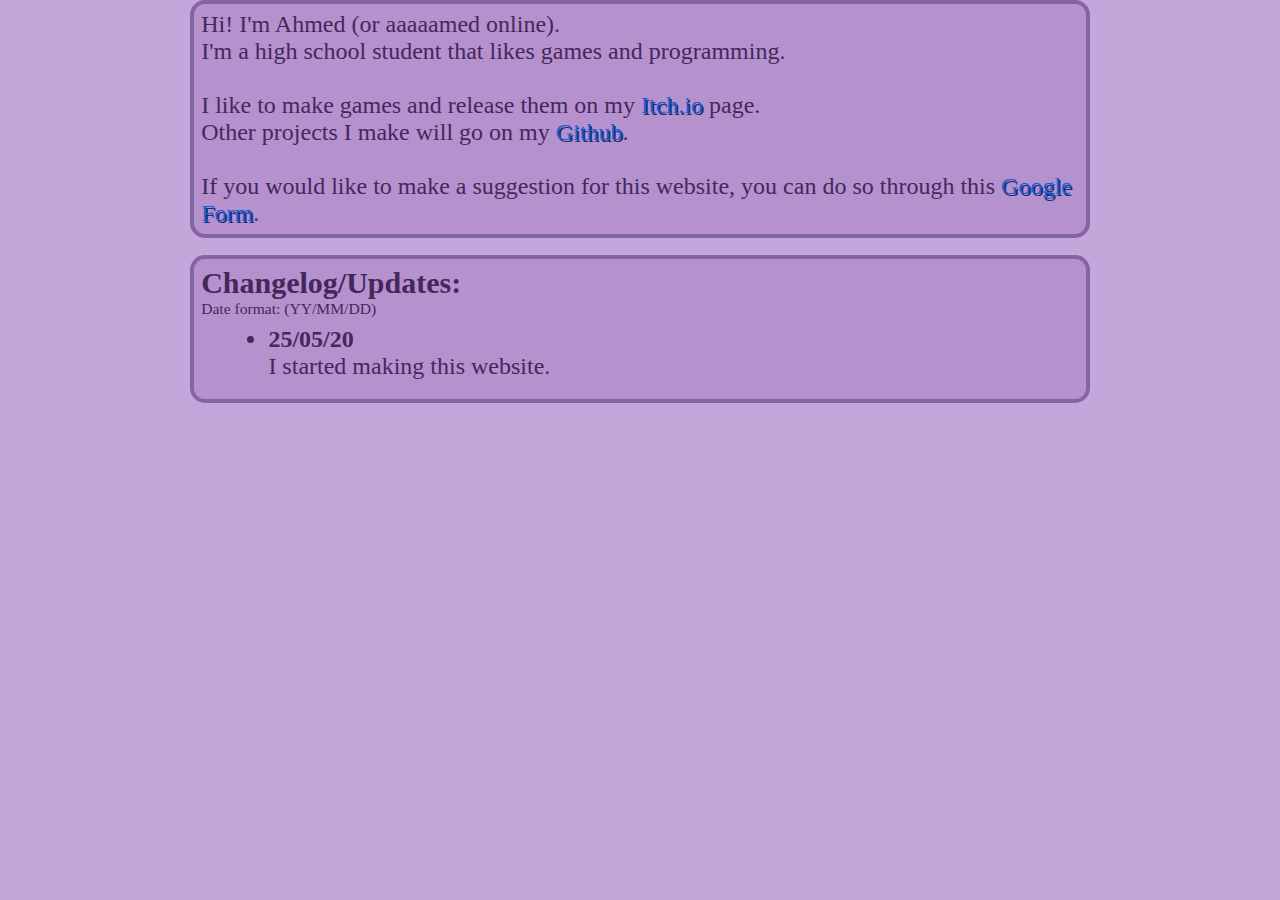
<file: index.html>
<!DOCTYPE html>
<html lang="en">
<head>
    <link rel="stylesheet" href="style.css">

    <meta charset="UTF-8">
    <meta name="viewport" content="width=device-width, initial-scale=1.0">
    <title>aaaaamed's site</title>
</head>
<body>
    <script src="script.js"></script>
    <script src="header.js" defer></script>

    <section>
        <p>Hi! I'm Ahmed (or aaaaamed online).<br>
            I'm a high school student that likes games and programming.</p>
        <br>
        
        <p>I like to make games and release them on my <a href="https://aaaaamed.itch.io/">Itch.io</a> page.<br>
            Other projects I make will go on my <a href="https://github.com/AAAAAmed">Github</a>.</p>
        <br>

        <p>If you would like to make a suggestion for this website, you can do so through this <a href="https://docs.google.com/forms/d/e/1FAIpQLScScP_P6Qbp_L695q8Ks6Xq_nRiltNMdPPOMusvQZNc98oD7Q/viewform?usp=sharing&ouid=112246274263277908855">Google Form</a>.</p>
    </section>

    <section>
        <h3 class="margin-bottom-0">Changelog/Updates:</h3>
        <p class="fine-print">Date format: (YY/MM/DD)</p>

        <ul id="changelog">
            <li><b>25/05/20</b> <br>
                I started making this website.
            </li>
        </ul>
    </section>
</body>
</html>
</file>
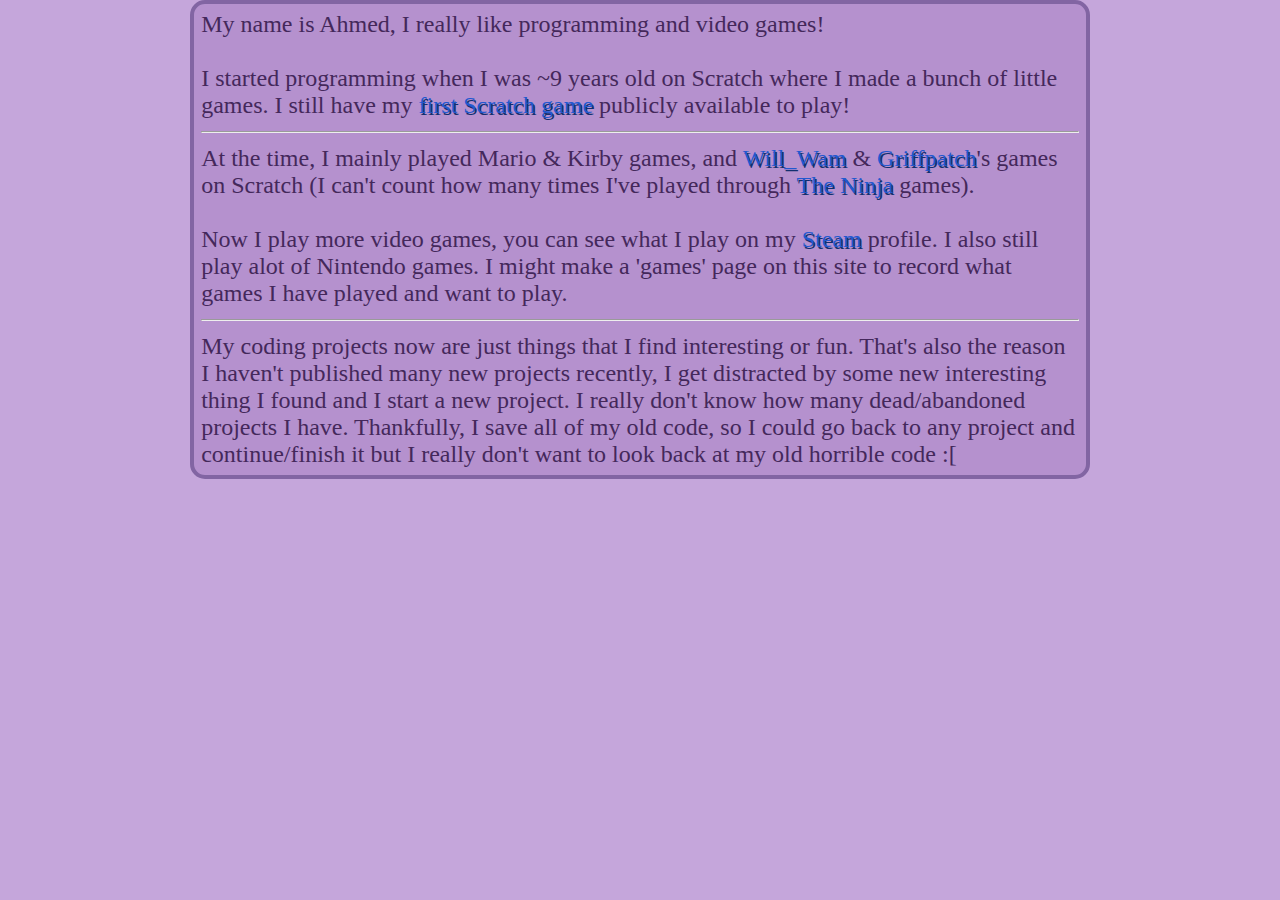
<file: about.html>
<!DOCTYPE html>
<html lang="en">
<head>
    <link rel="stylesheet" href="style.css">

    <meta charset="UTF-8">
    <meta name="viewport" content="width=device-width, initial-scale=1.0">
    <title>aaaaamed's site</title>
</head>
<body>
    <script src="script.js"></script>
    <script src="header.js" defer></script>

    <section>
        <p>My name is Ahmed, I really like programming and video games!</p><br>
        <p>I started programming when I was ~9 years old on Scratch where I made a bunch of little games. I still have my <a href="">first Scratch game</a> publicly available to play!</p>
        <hr>
        <p>At the time, I mainly played Mario & Kirby games, and <a href="https://scratch.mit.edu/users/Will_Wam/">Will_Wam</a> & <a href="https://scratch.mit.edu/users/griffpatch/">Griffpatch</a>'s games on Scratch (I can't count how many times I've played through <a href="https://scratch.mit.edu/projects/22620682/">The Ninja</a> games).</p><br>
        <p>Now I play more video games, you can see what I play on my <a href="https://steamcommunity.com/id/aaaaamed/">Steam</a> profile. I also still play alot of Nintendo games. I might make a 'games' page on this site to record what games I have played and want to play.</p>
        <hr>
        <p>My coding projects now are just things that I find interesting or fun. That's also the reason I haven't published many new projects recently, I get distracted by some new interesting thing I found and I start a new project. I really don't know how many dead/abandoned projects I have. Thankfully, I save all of my old code, so I could go back to any project and continue/finish it but I really don't want to look back at my old horrible code :[</p>

    </section>
</body>
</html>
</file>
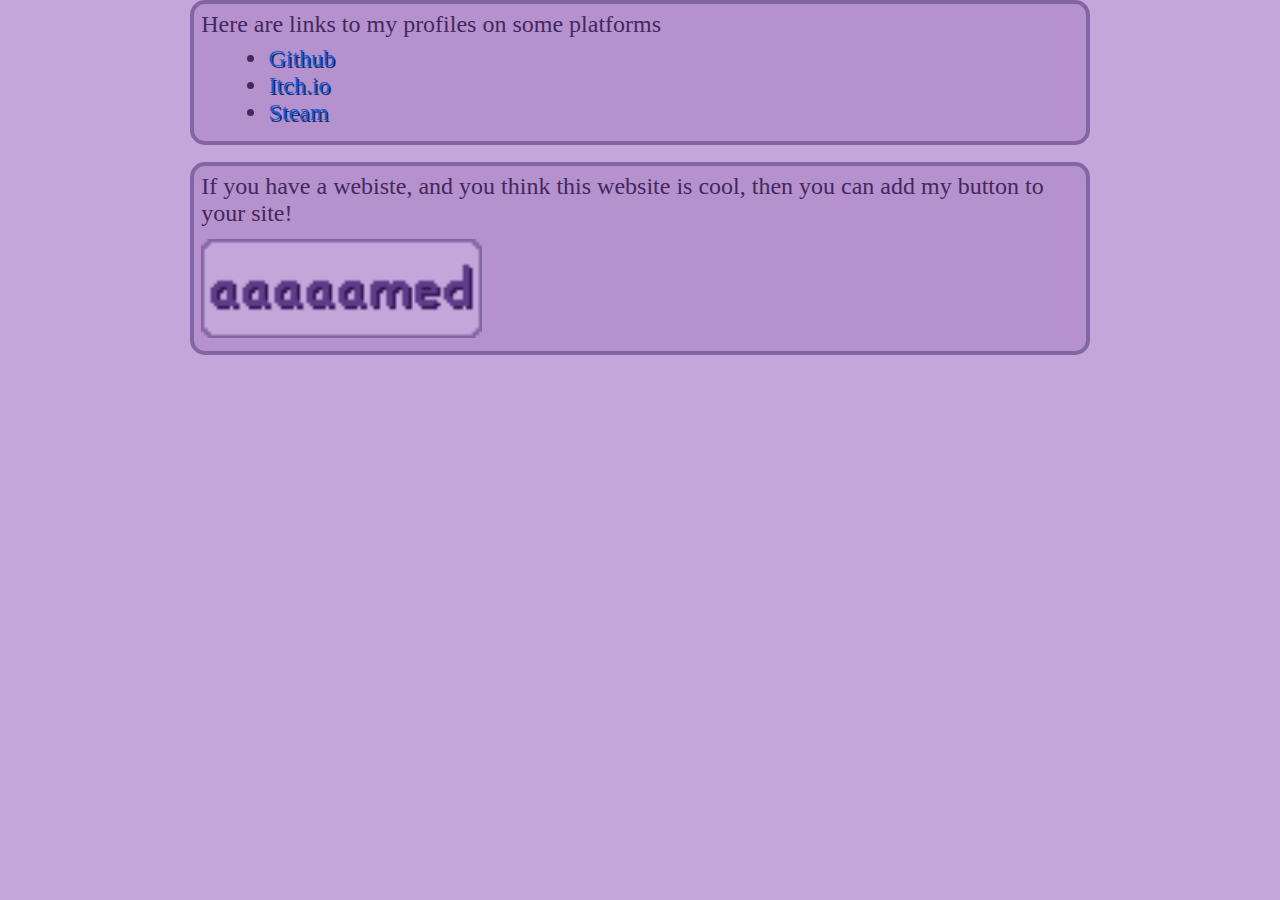
<file: links.html>
<!DOCTYPE html>
<html lang="en">
<head>
    <link rel="stylesheet" href="style.css">

    <meta charset="UTF-8">
    <meta name="viewport" content="width=device-width, initial-scale=1.0">
    <title>aaaaamed's site</title>
</head>
<body>
    <script src="script.js"></script>
    <script src="header.js" defer></script>

    <section>
        Here are links to my profiles on some platforms
        <ul>
            <li><a href="https://github.com/AAAAAmed">Github</a></li>
            <li><a href="https://aaaaamed.itch.io/">Itch.io</a></li>
            <li><a href="https://steamcommunity.com/id/aaaaamed/">Steam</a></li>
        </ul>
    </section>

    <section>
        <p>If you have a webiste, and you think this website is cool, then you can add my button to your site!</p>
        <img src="buttons/aaaaamed.png" alt="my 88x31 button" class="button">
    </section>
</body>
</html>
</file>
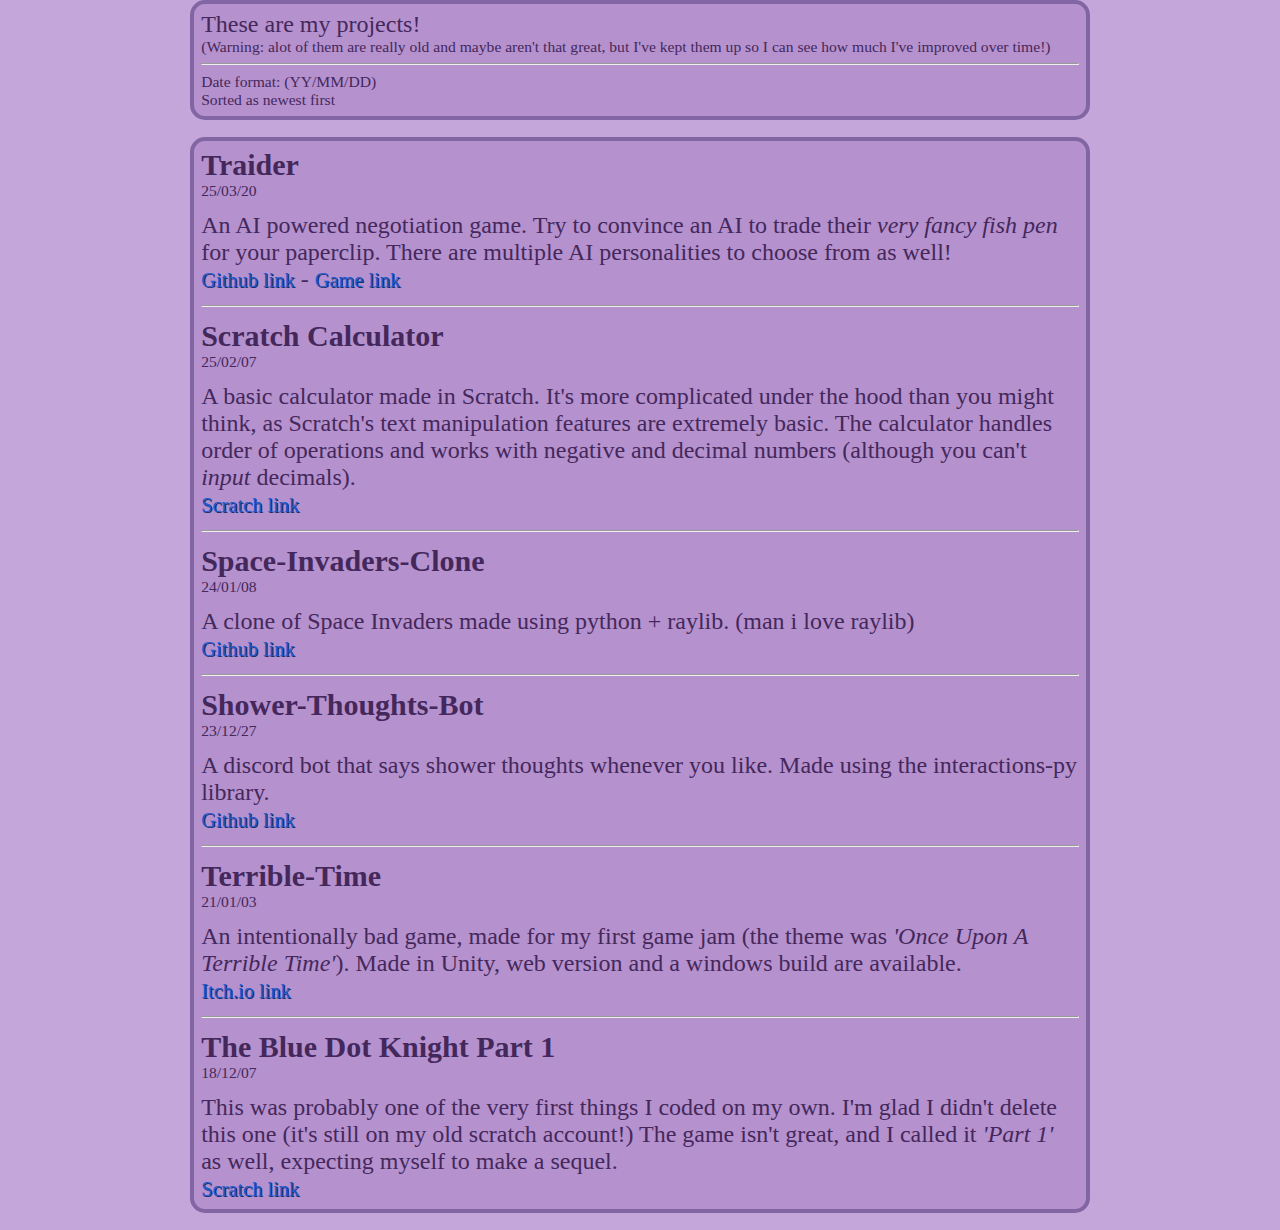
<file: projects.html>
<!DOCTYPE html>
<html lang="en">
<head>
    <link rel="stylesheet" href="style.css">

    <meta charset="UTF-8">
    <meta name="viewport" content="width=device-width, initial-scale=1.0">
    <title>aaaaamed's site</title>
</head>
<body>
    <script src="script.js"></script>
    <script src="header.js" defer></script>

    <section>
        <p>These are my projects!</p>
        <p class="fine-print">(Warning: alot of them are really old and maybe aren't that great, but I've kept them up so I can see how much I've improved over time!)</p>

        <hr class="small-margin">

        <p class="fine-print">Date format: (YY/MM/DD)</p>
        <p class="fine-print">Sorted as newest first</p>
    </section>

    <section>
        <h3 class="margin-bottom-0">Traider</h3>
        <p class="project-date">25/03/20</p>

        <p>An AI powered negotiation game. Try to convince an AI to trade their <em>very fancy fish pen</em> for your paperclip. There are multiple AI personalities to choose from as well!</p>
        <a href="https://github.com/AAAAAmed/Traider" class="fine-link">Github link</a> -
        <a href="https://aaaaamed.github.io/Traider/" class="fine-link">Game link</a>

        <hr>

        <h3 class="margin-bottom-0">Scratch Calculator</h3>
        <p class="project-date">25/02/07</p>

        <p>A basic calculator made in Scratch. It's more complicated under the hood than you might think, as Scratch's text manipulation features are extremely basic. The calculator handles order of operations and works with negative and decimal numbers (although you can't <em>input</em> decimals).</p>
        <a href="https://scratch.mit.edu/projects/1053843507/" class="fine-link">Scratch link</a>

        <hr>

        <h3 class="margin-bottom-0">Space-Invaders-Clone</h3>
        <p class="project-date">24/01/08</p>

        <p>A clone of Space Invaders made using python + raylib. (man i love raylib)</p>
        <a href="https://github.com/AAAAAmed/Space-Invaders-Clone" class="fine-link">Github link</a>

        <hr>

        <h3 class="margin-bottom-0">Shower-Thoughts-Bot</h3>
        <p class="project-date">23/12/27</p>

        <p>A discord bot that says shower thoughts whenever you like. Made using the interactions-py library.</p>
        <a href="https://github.com/AAAAAmed/Shower-Thoughts-Bot" class="fine-link">Github link</a>

        <hr>

        <h3 class="margin-bottom-0">Terrible-Time</h3>
        <p class="project-date">21/01/03</p>

        <p>An intentionally bad game, made for my first game jam (the theme was <em>'Once Upon A Terrible Time'</em>). Made in Unity, web version and a windows build are available.</p>
        <a href="https://aaaaamed.itch.io/t-t" class="fine-link">Itch.io link</a>

        <hr>

        <h3 class="margin-bottom-0">The Blue Dot Knight Part 1</h3>
        <p class="project-date">18/12/07</p>

        <p>This was probably one of the very first things I coded on my own. I'm glad I didn't delete this one (it's still on my old scratch account!) The game isn't great, and I called it <em>'Part 1'</em> as well, expecting myself to make a sequel.</p>
        <a href="https://scratch.mit.edu/projects/268609675/" class="fine-link">Scratch link</a>
    </section>
</body>
</html>
</file>
<file: style.css>
body{
    margin-top: 0;
    margin-left: max(1rem, 50% - 300px);
    margin-right: max(1rem, 50% - 300px);
    
    font-family: "Comic Relief";
    background-color: rgb(197, 166, 219);
    color: rgb(68, 40, 91);

    zoom: 150%;
}

::selection{
    color: white;
    background-color: rgb(140, 93, 217);
}

h1{
    font-size: 3.8rem;
    color: rgb(95, 60, 136);
    text-shadow: 3px 3px rgb(53, 23, 87);
}

h2{
    margin: 0.5rem 0;
    
    font-size: 2rem;
    color: rgb(95, 60, 136);
    text-shadow: 2px 2px rgb(53, 23, 87);
}

h3{
    margin-top: 0;
    margin-bottom: .5rem;

    font-size: 1.25rem;
}

p{
    margin-top: 0;
    margin-bottom: 0;
}

a{
    color: rgb(34, 88, 206);
    text-shadow: 1px 1px rgb(18, 47, 110);
    text-decoration: none;
}

section{
    padding: .3rem;
}

section, nav{
    margin-bottom: .7rem;

    background-color: rgb(181, 145, 206);
    border: 3px solid rgb(130, 101, 163);
    border-radius: 10px;
}

nav{
    text-align: left;
    padding: 0;
}

nav a, nav span{
    margin-left: .3rem;
    margin-right: .3rem;

    font-weight: bold;
}

nav span{
    color: rgba(0, 0, 0, 0);
    text-shadow: 1px 1px rgb(68, 40, 91);
}

ul{
    margin: 0.3rem;
}

hr{
    color: rgb(130, 101, 163);
}

.title-header{
    display: inline;
    position: relative;
    top: 1rem;
}

.center{
    text-align: center;
}

.fine-print{
    font-size: 0.65rem;
}

.fine-link{
    font-size: 0.85rem;
    text-shadow: 0.75px 0.75px rgb(18, 47, 110);
}

.project-date{
    margin-bottom: 0.5rem;

    font-size: 0.65rem;
}

.margin-bottom-0{
    margin-bottom: 0;
}

.small-margin{
    margin-top: 0.3rem;
    margin-bottom: 0.3rem;
}

.horizontal-list li{
    float: left;
    margin-right: 2rem;
}

.horizontal-list{
    padding-left: 1.333rem;
    margin: 0;
    overflow: hidden;
}

.button{
    image-rendering: crisp-edges;
    height: 66px;
    margin-top: 0.5rem;
}

#title{
    text-align: left;
    height: 5.8rem;
}

#color-slider{
    float: right;
    width: 7rem;
    height: 1rem;
}

#rainbow-toggle{
    float: right;

    font-size: 1em;
    background-color: rgba(0, 0, 0, 0);
    border: 0;
}

#rainbow-toggle:hover{
    cursor: pointer;
}

#changelog li{
    margin-bottom: 0.5rem;
}
</file>
